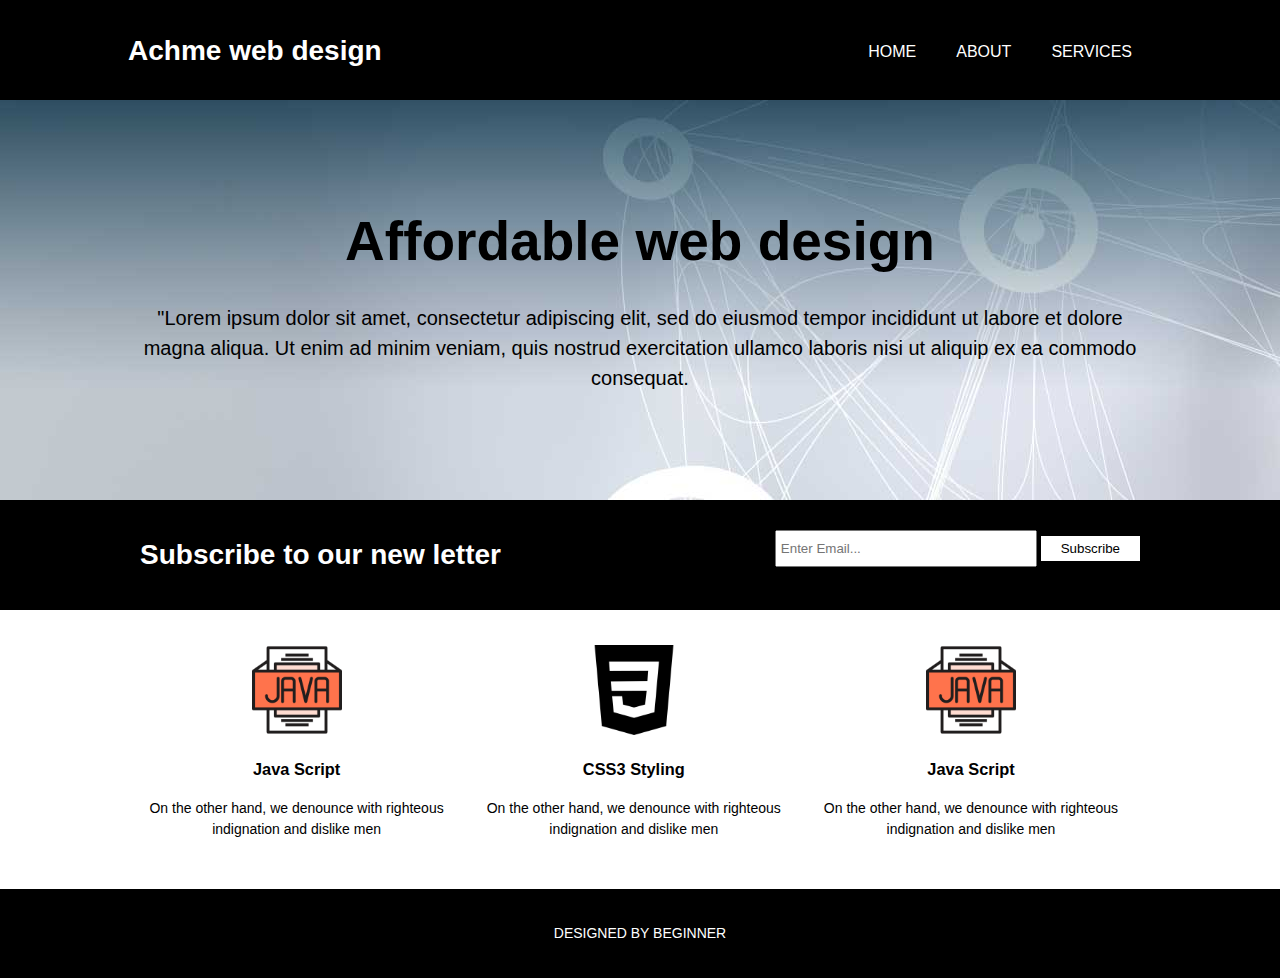
<file: Achme/index.html>
<!DOCTYPE html>
<!--[if lt IE 7]>      <html class="no-js lt-ie9 lt-ie8 lt-ie7"> <![endif]-->
<!--[if IE 7]>         <html class="no-js lt-ie9 lt-ie8"> <![endif]-->
<!--[if IE 8]>         <html class="no-js lt-ie9"> <![endif]-->
<!--[if gt IE 8]><!--> <html class="no-js"> <!--<![endif]-->
    <head>
        <meta charset="utf-8">
        <meta http-equiv="X-UA-Compatible" content="IE=edge">
        <title> Achem Web design | INDEX</title>
        <meta name="description" content="">
        <meta name="viewport" content="width=device-width, initial-scale=1">
        <link rel="stylesheet" href="css/style.css">
    </head>
    <body>
        <header>
            <div class="container">
                <div id="Branding">
                    <h1>Achme web design</h1>
                </div>
                <nav>
                    <ul>
                        <li class="current"><a href="index.html">HOME</a></li>
                        <li><a href="about.html">ABOUT</a></li>
                        <li><a href="services.html">SERVICES</a></li>
                    </ul>
                </nav>
            </div>
        </header>
        <section id="showcase">
            <div class="container">
                <h1>Affordable web design</h1>
                <p>"Lorem ipsum dolor sit amet, consectetur adipiscing elit, sed do eiusmod tempor incididunt ut labore et dolore magna aliqua. Ut enim ad minim veniam, quis nostrud exercitation ullamco laboris nisi ut aliquip ex ea commodo consequat.</p>

            </div>
        </section>
        <section id="newsletter">
            <div class="container">
                <h1>Subscribe to our new letter</h1>
                <form>
                    <input type="email" placeholder="Enter Email...">
                    <button type="submit" class="button_1">Subscribe</button>

                </form>

            </div>
        </section>

        <section id="boxes">
            <div class="container">
                <div class="box">
                    <img src="img/java.png">
                    <h3>Java Script</h3>
                    <p>On the other hand, we denounce with righteous indignation and dislike men </p>
                </div>
                <div class="box">
                    <img src="img/css-3.png">
                        <h3>CSS3 Styling</h3>
                        <p>On the other hand, we denounce with righteous indignation and dislike men </p>
                    </div>
                    <div class="box">
                        <img src="img/java.png">
                            <h3>Java Script</h3>
                            <p>On the other hand, we denounce with righteous indignation and dislike men </p>
                        </div>
            </div>
        </section>
        <footer>
            <p>DESIGNED BY BEGINNER</p>

        </footer>
        
        
        <script src="" async defer></script>
    </body> 
</html>
</file>
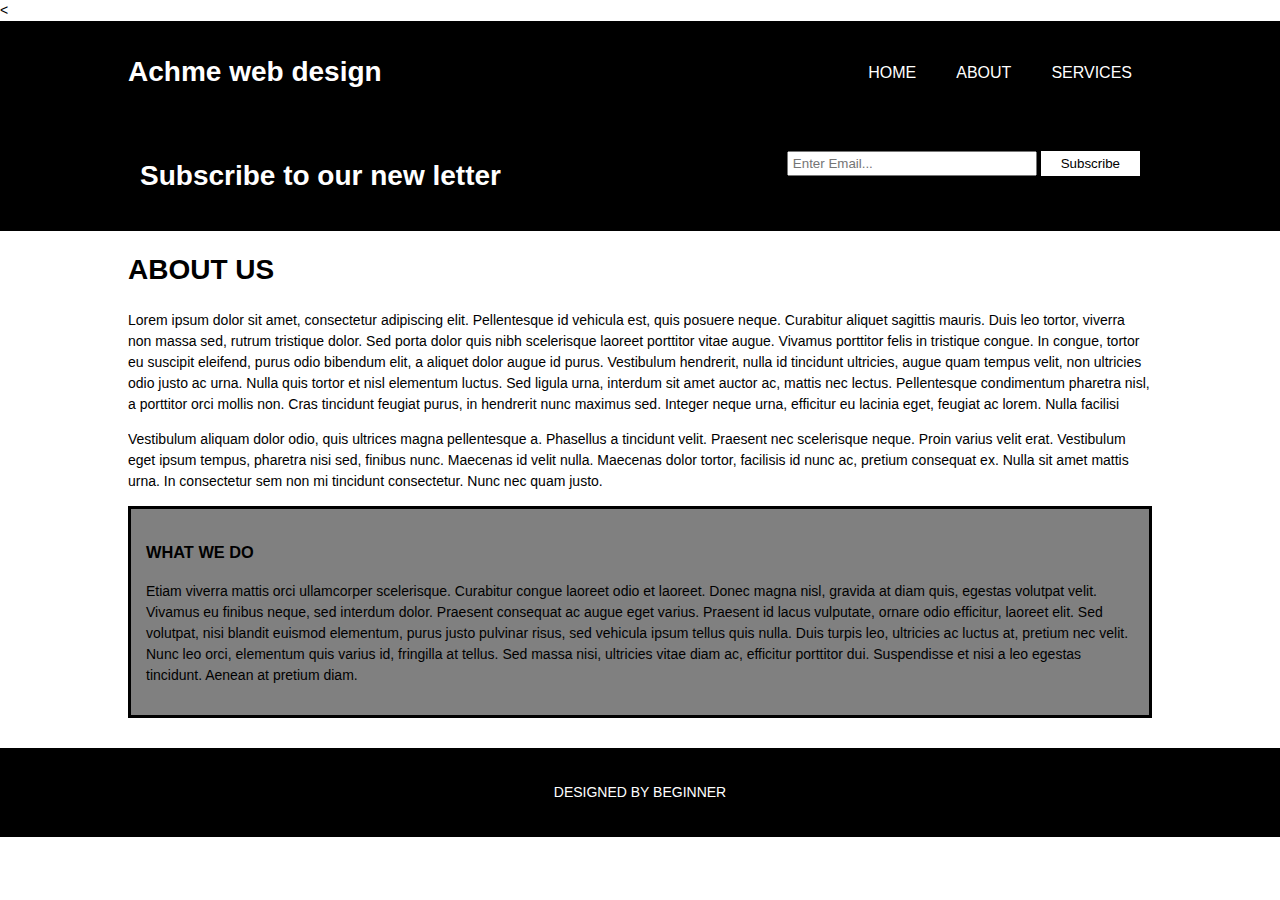
<file: Achme/about.html>
<<!DOCTYPE html>
<!--[if lt IE 7]>      <html class="no-js lt-ie9 lt-ie8 lt-ie7"> <![endif]-->
<!--[if IE 7]>         <html class="no-js lt-ie9 lt-ie8"> <![endif]-->
<!--[if IE 8]>         <html class="no-js lt-ie9"> <![endif]-->
<!--[if gt IE 8]><!--> <html class="no-js"> <!--<![endif]-->
    <head>
        <meta charset="utf-8">
        <meta http-equiv="X-UA-Compatible" content="IE=edge">
        <title> Achem Web design | ABOUT</title>
        <meta name="description" content="">
        <meta name="viewport" content="width=device-width, initial-scale=1">
        <link rel="stylesheet" href="css/style.css">
    </head>
    <body>
        <header>
            <div class="container">
                <div id="Branding">
                    <h1>Achme web design</h1>
                </div>
                <nav>
                    <ul>
                        <li><a href="index.html">HOME</a></li>
                        <li class="current"><a href="about.html">ABOUT</a></li>
                        <li><a href="services.html">SERVICES</a></li>
                    </ul>
                </nav>
            </div>
        </header>
        <section id="newsletter">
            <div class="container">
                <h1>Subscribe to our new letter</h1>
                <form>
                    <input type="email" placeholder="Enter Email...">
                    <button type="submit" class="button_1">Subscribe</button>

                </form>

            </div>
        </section>

        <section id="main">
            <div class="container">
                <article id="main-col">
                <h1 class="page-title">ABOUT US </h1>
                <p>Lorem ipsum dolor sit amet, consectetur adipiscing elit. Pellentesque id vehicula est, quis posuere neque. Curabitur aliquet sagittis mauris. Duis leo tortor, viverra non massa sed, rutrum tristique dolor. Sed porta dolor quis nibh scelerisque laoreet porttitor vitae augue. Vivamus porttitor felis in tristique congue. In congue, tortor eu suscipit eleifend, purus odio bibendum elit, a aliquet dolor augue id purus. Vestibulum hendrerit, nulla id tincidunt ultricies, augue quam tempus velit, non ultricies odio justo ac urna. Nulla quis tortor et nisl elementum luctus. Sed ligula urna, interdum sit amet auctor ac, mattis nec lectus. Pellentesque condimentum pharetra nisl, a porttitor orci mollis non. Cras tincidunt feugiat purus, in hendrerit nunc maximus sed. Integer neque urna, efficitur eu lacinia eget, feugiat ac lorem. Nulla facilisi</p>
                <p>Vestibulum aliquam dolor odio, quis ultrices magna pellentesque a. Phasellus a tincidunt velit. Praesent nec scelerisque neque. Proin varius velit erat. Vestibulum eget ipsum tempus, pharetra nisi sed, finibus nunc. Maecenas id velit nulla. Maecenas dolor tortor, facilisis id nunc ac, pretium consequat ex. Nulla sit amet mattis urna. In consectetur sem non mi tincidunt consectetur. Nunc nec quam justo.</p>
                <div class="dark">
                <h3>WHAT WE DO</h3>
                <p>Etiam viverra mattis orci ullamcorper scelerisque. Curabitur congue laoreet odio et laoreet. Donec magna nisl, gravida at diam quis, egestas volutpat velit. Vivamus eu finibus neque, sed interdum dolor. Praesent consequat ac augue eget varius. Praesent id lacus vulputate, ornare odio efficitur, laoreet elit. Sed volutpat, nisi blandit euismod elementum, purus justo pulvinar risus, sed vehicula ipsum tellus quis nulla. Duis turpis leo, ultricies ac luctus at, pretium nec velit. Nunc leo orci, elementum quis varius id, fringilla at tellus. Sed massa nisi, ultricies vitae diam ac, efficitur porttitor dui. Suspendisse et nisi a leo egestas tincidunt. Aenean at pretium diam.</p>
                </div>

                </article>
                <aside id="sidebar">
                   
 
                </aside>
                
            </div>
        </section>
        <footer>
            <p>DESIGNED BY BEGINNER</p>

        </footer>
        
        
        <script src="" async defer></script>
    </body> 
</html>
</file>
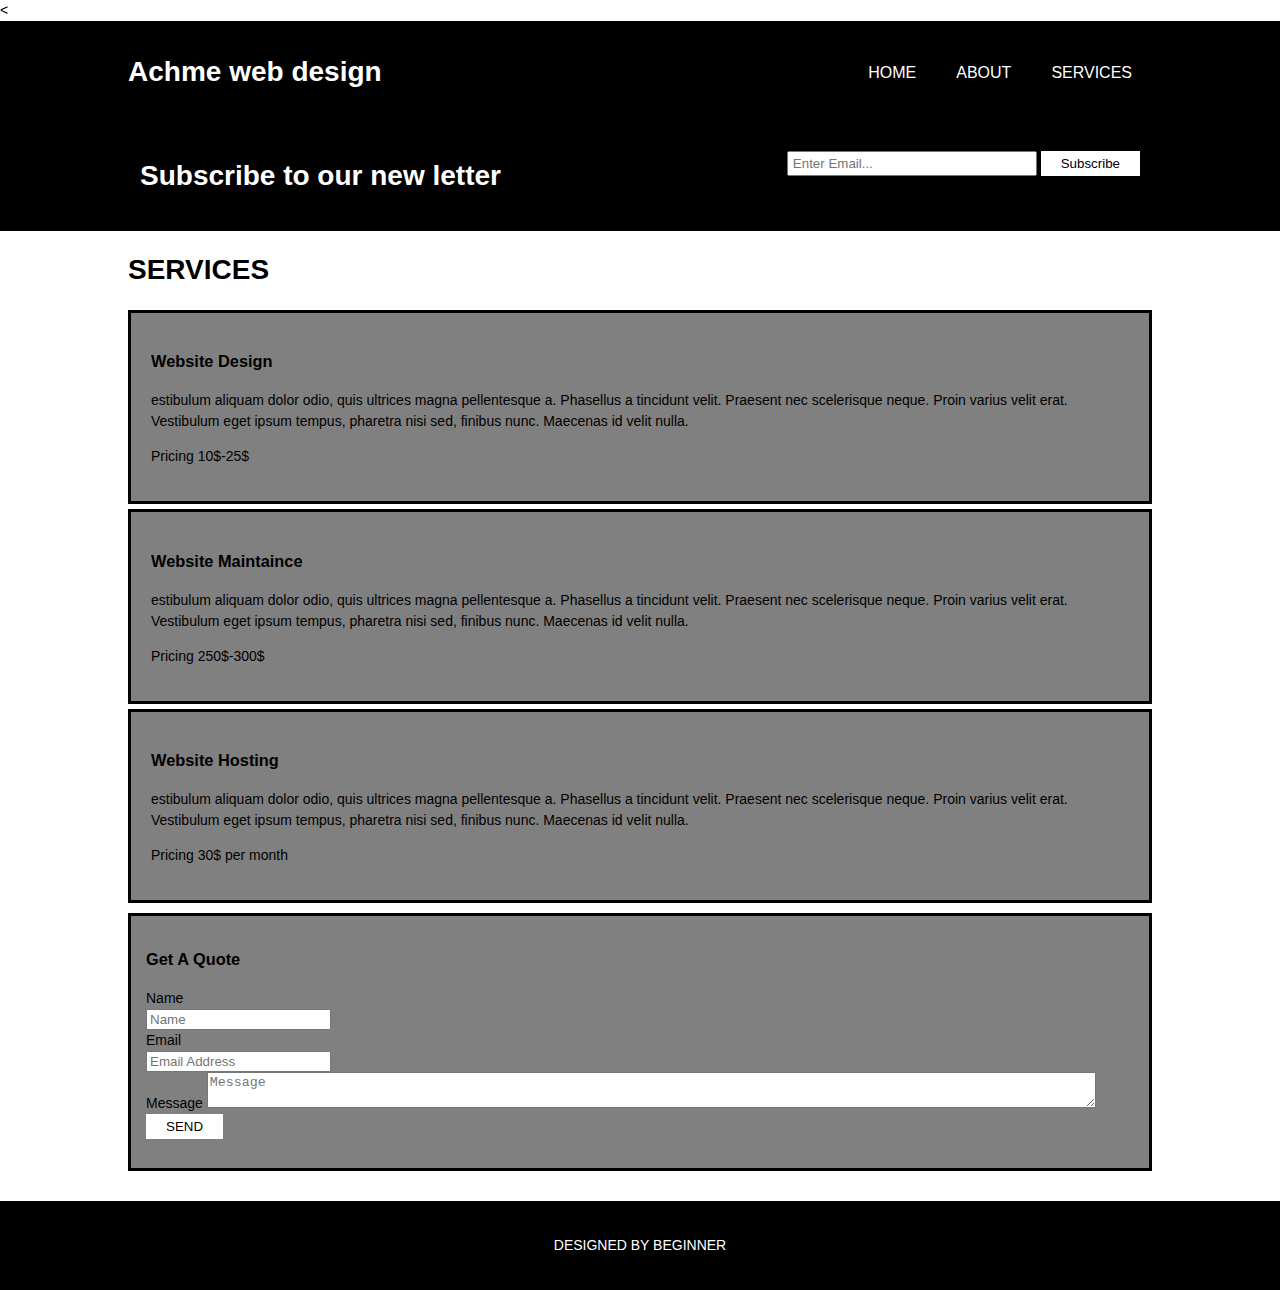
<file: Achme/services.html>
<<!DOCTYPE html>
<!--[if lt IE 7]>      <html class="no-js lt-ie9 lt-ie8 lt-ie7"> <![endif]-->
<!--[if IE 7]>         <html class="no-js lt-ie9 lt-ie8"> <![endif]-->
<!--[if IE 8]>         <html class="no-js lt-ie9"> <![endif]-->
<!--[if gt IE 8]><!--> <html class="no-js"> <!--<![endif]-->
    <head>
        <meta charset="utf-8">
        <meta http-equiv="X-UA-Compatible" content="IE=edge">
        <title> Achem Web design | SERVICES</title>
        <meta name="description" content="">
        <meta name="viewport" content="width=device-width, initial-scale=1">
        <link rel="stylesheet" href="css/style.css">
    </head>
    <body>
        <header>
            <div class="container">
                <div id="Branding">
                    <h1>Achme web design</h1>
                </div>
                <nav>
                    <ul>
                        <li><a href="index.html">HOME</a></li>
                        <li><a href="about.html">ABOUT</a></li>
                        <li class="current"><a href="services.html">SERVICES</a></li>
                    </ul>
                </nav>
            </div>
        </header>
        <section id="newsletter">
            <div class="container">
                <h1>Subscribe to our new letter</h1>
                <form>
                    <input type="email" placeholder="Enter Email...">
                    <button type="submit" class="button_1">Subscribe</button>

                </form>

            </div>
        </section>

        <section id="main">
            <div class="container">
                <article id="main-col">
                <h1 class="page-title">SERVICES</h1>
                <ul id="services">
                    <li>
                        <h3>
                            Website Design
                        </h3>
                        <p>estibulum aliquam dolor odio, quis ultrices magna pellentesque a. Phasellus a tincidunt velit. Praesent nec scelerisque neque. Proin varius velit erat. Vestibulum eget ipsum tempus, pharetra nisi sed, finibus nunc. Maecenas id velit nulla. </p>
                        <p>Pricing 10$-25$</p>


                    </li>
                    <li>
                            <h3>
                                Website Maintaince
                            </h3>
                            <p>estibulum aliquam dolor odio, quis ultrices magna pellentesque a. Phasellus a tincidunt velit. Praesent nec scelerisque neque. Proin varius velit erat. Vestibulum eget ipsum tempus, pharetra nisi sed, finibus nunc. Maecenas id velit nulla. </p>
                            <p>Pricing 250$-300$</p>
    
                        </li>
                        <li>
                                <h3>
                                    Website Hosting
                                </h3>
                                <p>estibulum aliquam dolor odio, quis ultrices magna pellentesque a. Phasellus a tincidunt velit. Praesent nec scelerisque neque. Proin varius velit erat. Vestibulum eget ipsum tempus, pharetra nisi sed, finibus nunc. Maecenas id velit nulla. </p>
                                <p>Pricing 30$ per month</p>
            
                            </li>

                </ul>
          
                <div class="dark">
                <h3>Get A Quote</h3>
                <form class="quote">
                    <div>
                        <label>Name</label><br>
                        <input type="text" placeholder="Name">

                    </div>
                    <div>
                            <label>Email</label><br>
                            <input type="email" placeholder="Email Address">
                    </div>

                    <div>
                        <label>Message</label>
                        <textarea placeholder="Message"></textarea>

                    </div>
                    <button class="button_1" type="submit">SEND</button>
                </form>
                
                </div>

                </article>
                <aside id="sidebar">
                   
 
                </aside>
                
            </div>
        </section>
        <footer>
            <p>DESIGNED BY BEGINNER</p>

        </footer>
        
        
        <script src="" async defer></script>
    </body> 
</html>
</file>
<file: Achme/css/style.css>
body{
    font-family: Arial, Helvetica, sans-serif;
    font-size: 14px;
    line-height: 1.5;
    padding: 0%;
    margin: 0%;
    background-color: white;

}
/*global*/
.container
{
    width: 80%;
    margin: auto;
    overflow: hidden;
    
}

ul{
    margin: 0;
    padding: 0;
}
.button_1{
    height: 25px;
    background: white;
    border: 0;
    padding-left: 20px;
    padding-right: 20px;

}
.dark
{
    padding: 15px;
    background: grey;
    color:black;
    margin-top: 10px;
    margin-bottom: 10px;
    border: solid black;
    
}
.dark textarea
{
    width: 90%;
    padding 5px;
}
header{
    background-color: black;
    color: white;
    padding-top: 30px;
    min-height: 70px;
    border-color: grey;
}
header a{
    color: white;
    text-decoration: none;
    text-transform: capitalize;
    font-size: 16px;
    
}

header li{
    float: left;
    display: inline;
    padding: 0 20px 0 20px;

}
header #Branding{
    float: left;

}
header #Branding h1{

    margin: 0;

}
header nav{
    float: right;
    margin-top: 10px;

}
header a:hover{
    color: #f30b0b;
    font-weight: bold;
}
#showcase
{
    min-height: 400px;
    background-image: url(../img/download\ \(1\).jfif);
    background-repeat: no-repeat;
    text-align: center;

}
#showcase h1{
    margin-top: 100px;
    font-size: 55px;
    margin-bottom: 10px;

}
#showcase p{
    font-size: 20px;

}
#newsletter
{
    padding: 15px;
    color: white;
    background: black;

}
#newsletter h1
{
    float: left;


}
#newsletter form{

    float: right;
    margin-top: 15px;

}
#newsletter input[type="email"]
{
    padding: 4px;
    height: 25px;
    width: 250px;

}
#boxes
{
    margin-top: 20px;

}
#boxes .box
{
    float: left;
    width: 30%;
    padding: 15px;
    text-align: center;
}
#boxes .box img{
    width: 90px;
}
ul#services li
{
    list-style: none;
    padding: 20px;
    border: solid black;
    margin-bottom: 5px;
    background: grey;


}

footer 
{
    padding: 20px;
    margin-top: 20px;
    color: white;
    background-color: black;
    text-align: center;

}
</file>
